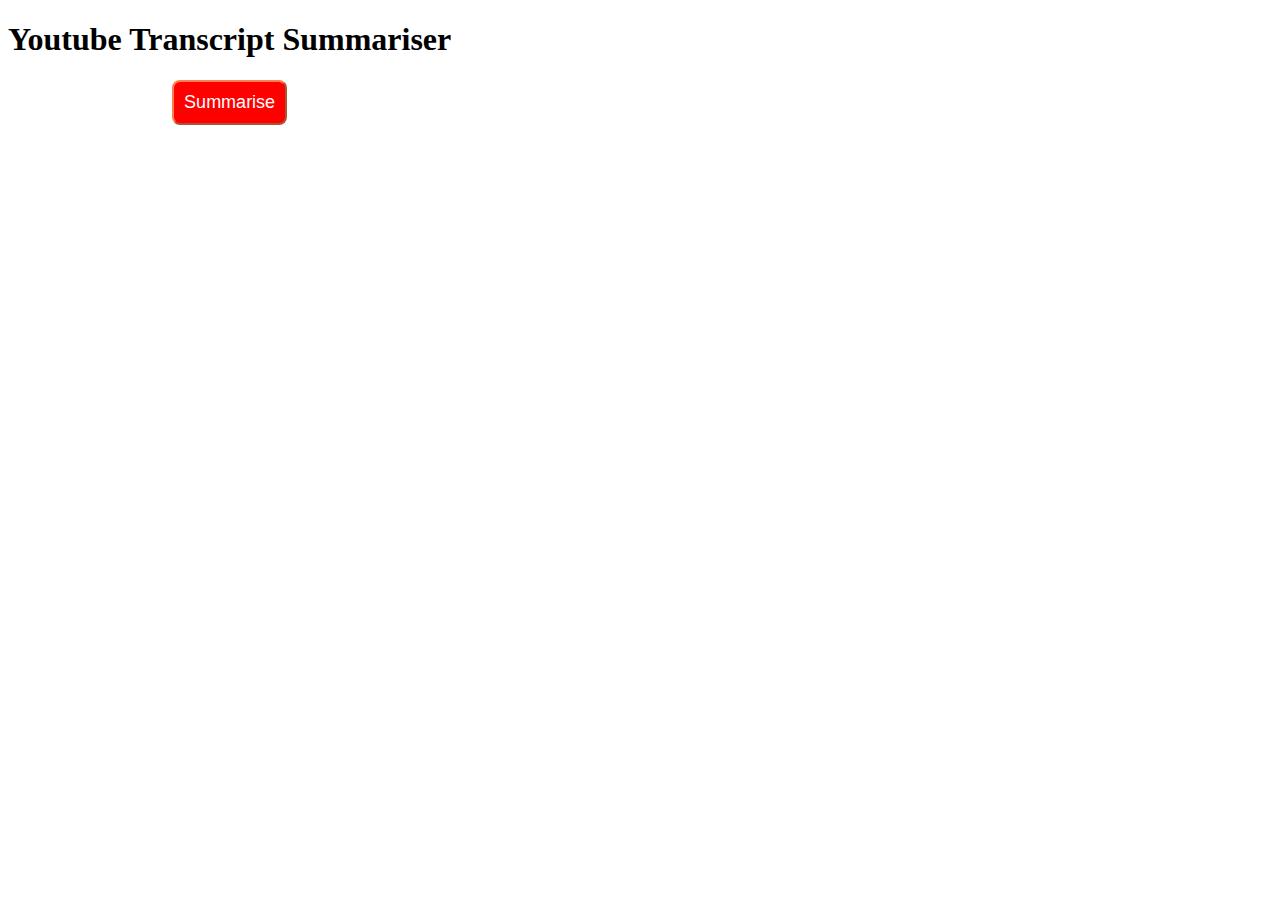
<file: CodeClauseTask3/extension/popup.html>
<!DOCTYPE html>
<html>
    <head>
        <title>Youtube Transcript Summariser</title>
        <style>
            h1 {
                text-align: center;
            }
            body {
                width: max-content;
                max-width: 800px;
            }
            button {
                background-color: red;
                color: white;
                border-radius: 8px;
                width: max-content;
                height: max-content;
                padding: 10px;
                font-size: large;
                margin: auto;
                display: block;
                border-color: coral;
            }
            button[disabled] {
                background-color: lightcoral;
                color: white;
                border-radius: 8px;
                width: max-content;
                height: max-content;
                padding: 10px;
                font-size: large;
                margin: auto;
                display: block;
                border-color: lightpink;
            }
            p {
                font-size: medium;
            }
        </style>
    </head>
    <body>
        <h1>Youtube Transcript Summariser</h1>
        <button id="summarise" type="button">Summarise</button>
        <br/>
        <p id="output"></p>
        <script src="popup.js"></script>
    </body>
</html>
</file>
